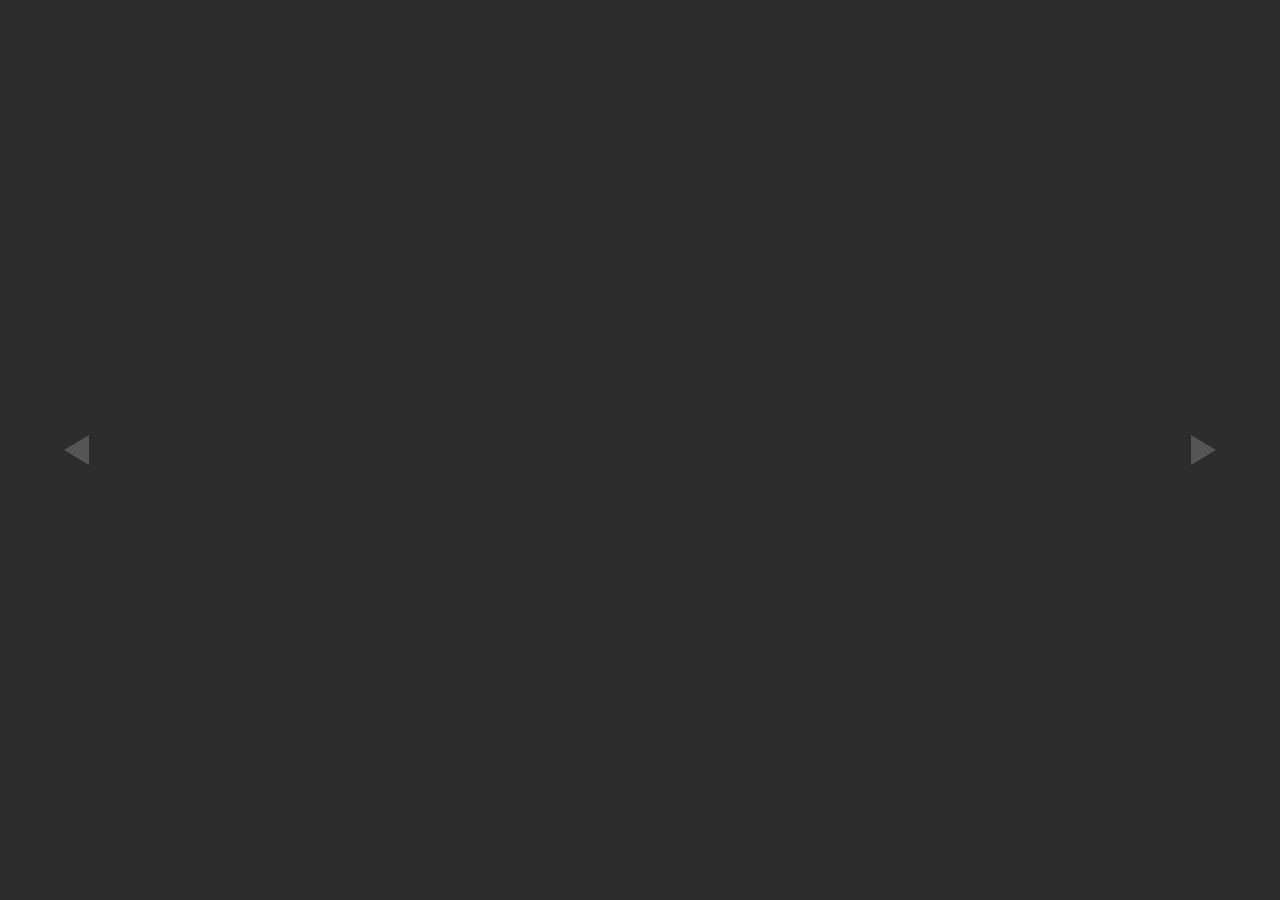
<file: resources/scriptslide/scriptdoc.html>
<!DOCTYPE html>
<html lang="en">

<head>
  <meta charset="UTF-8">
  <meta name="viewport" content="width=device-width, initial-scale=1.0">
  <link rel="stylesheet" href="./script.css">
  <script src="./script.js"></script>
  <title>full screen animated slider using html css and jquery</title>
</head>

<body>
  <div class="main">
    <div class="slider" id="slider">
      <div class="slides current">
        <h1>PREMIUM PRESETS</h1>
        <p>Transform your photos! Pro presets for stunning landscapes, vibrant colors, and moody edits.</p>
      </div>
      <div class="slides">
        <h1>FULL CCONTROL</h1>
        <p>Our presets can be fully edited</p>
      </div>
      <div class="slides">
        <h1>Styles</h1>
        <p>Hundreds of styles to choose from</p>
      </div>
    </div>
    <i class="fa fa-angle-left prev" id="prev"></i>
    <i class="fa fa-angle-right next" id="next"></i>
  </div>
</body>

</html>
</file>
<file: resources/scriptslide/script.css>
*{
    margin:0;
    padding:0;
    font-family:"Open Sans";
    font-size: 14px;
  }
  body{
    height:100%;
    width:100%;
    background:#444;
  }
  .main{
    position:relative;
    height:100vh;
    width:100%;
    color:#fff;
  }
  .main .slider{
    position:relative;
    height:100vh;
    width:100%;
  }
  .main .slider .slides{
    position:absolute;
    height:100%;
    width:100%;
    display:flex;
    flex-direction:column;
    align-items:center;
    justify-content:center;
    overflow:hidden;
    opacity:0;
    transition:0.3s ease-in-out;
  }
  .main .slider .slides.current{
    z-index:1;
    opacity:1;
  }
  .main .slider .slides:nth-child(1){
    background:linear-gradient(rgba(0, 0, 0, 0.35),rgba(0, 0, 0, 0.35)),url('https://i.ibb.co/xHzg7K8/img1.jpg');
    background-size:cover;
    background-attachment:fixed;
    background-position:center;
    background-repeat:no-repeat;
  }
  .main .slider .slides:nth-child(2){
    background:linear-gradient(rgba(0, 0, 0, 0.35),rgba(0, 0, 0, 0.35)),url('https://i.ibb.co/GnvYT98/img2.jpg');
    background-size:cover;
    background-attachment:fixed;
    background-position:center;
    background-repeat:no-repeat;
  }
  .main .slider .slides:nth-child(3){
    background:linear-gradient(rgba(0, 0, 0, 0.35),rgba(0, 0, 0, 0.35)),url('https://i.ibb.co/ccvwhJ4/img3.jpg');
    background-size:cover;
    background-attachment:fixed;
    background-position:center;
    background-repeat:no-repeat;
  }

  .main .slider .slides h1{
    font-size:3em;
    font-weight:600;
    text-shadow:0px 0.5px 12px rgba(0, 0, 0, 0.9);
    margin-left:-500%;
    transition:0.3s linear;
  }
  .main .slider .slides.current h1{
    animation:animateHeading 0.3s linear forwards 1;
    animation-delay:0.2s;
  }
  @keyframes animateHeading{
    to{
      margin-left:0;
    }
  }
  .main .slider .slides p{
    text-shadow:0px 0.5px 5px rgba(0, 0, 0, 0.5);
    margin-right:-500%;
    transition:0.3s linear;
  }
  .main .slider .slides.current p{
    animation:animateparagraph 0.3s linear forwards 1;
    animation-delay:0.2s;
  }
  @keyframes animateparagraph{
    to{
      margin-right:0;
    }
  }


  .main .prev{
    position:fixed;
    top:50%;
    left:5%;
    transform:translateY(-50%);
    z-index:99;
    display:flex;
    align-items:center;
    justify-content:center;
    transition:0.2s ease-in-out;
    cursor:pointer;
    width: 0;
    height: 0;
    border-top: 15px solid transparent;
    border-right: 25px solid #555;
    border-bottom: 15px solid transparent;
  }
  .main .next{
    position:fixed;
    top:50%;
    right:5%;
    transform:translateY(-50%);
    z-index:99;
    display:flex;
    align-items:center;
    justify-content:center;
    transition:0.2s ease-in-out;
    cursor:pointer;
    width: 0;
    height: 0;
    border-top: 15px solid transparent;
    border-left: 25px solid #555;
    border-bottom: 15px solid transparent;
  }
  .main .prev:hover,
  .main .next:hover{
    opacity: 0.5;
  }
  .main a{
    position:fixed;
    color:#fff;
    bottom:15%;
    left:50%;
    transform:translateX(-50%);
    z-index:99;
    font-size:1em;
    font-weight:500;
    border:1px solid #16a;
    padding:10px 17px;
    line-height:1.2em;
    display:flex;
    align-items:center;
    justify-content:center;
    border-radius:2px;
    transition:0.2s ease-in-out;
    cursor:pointer;
    text-decoration:none;
    background:#16a;
    box-shadow:0px 2px 5px rgba(0, 0, 0, 0.5);
  }
  .main a:hover{
    background:#017fb5;
  }

  h1, p {
    padding-left: 80px;
    padding-right: 80px;
  }
</file>
